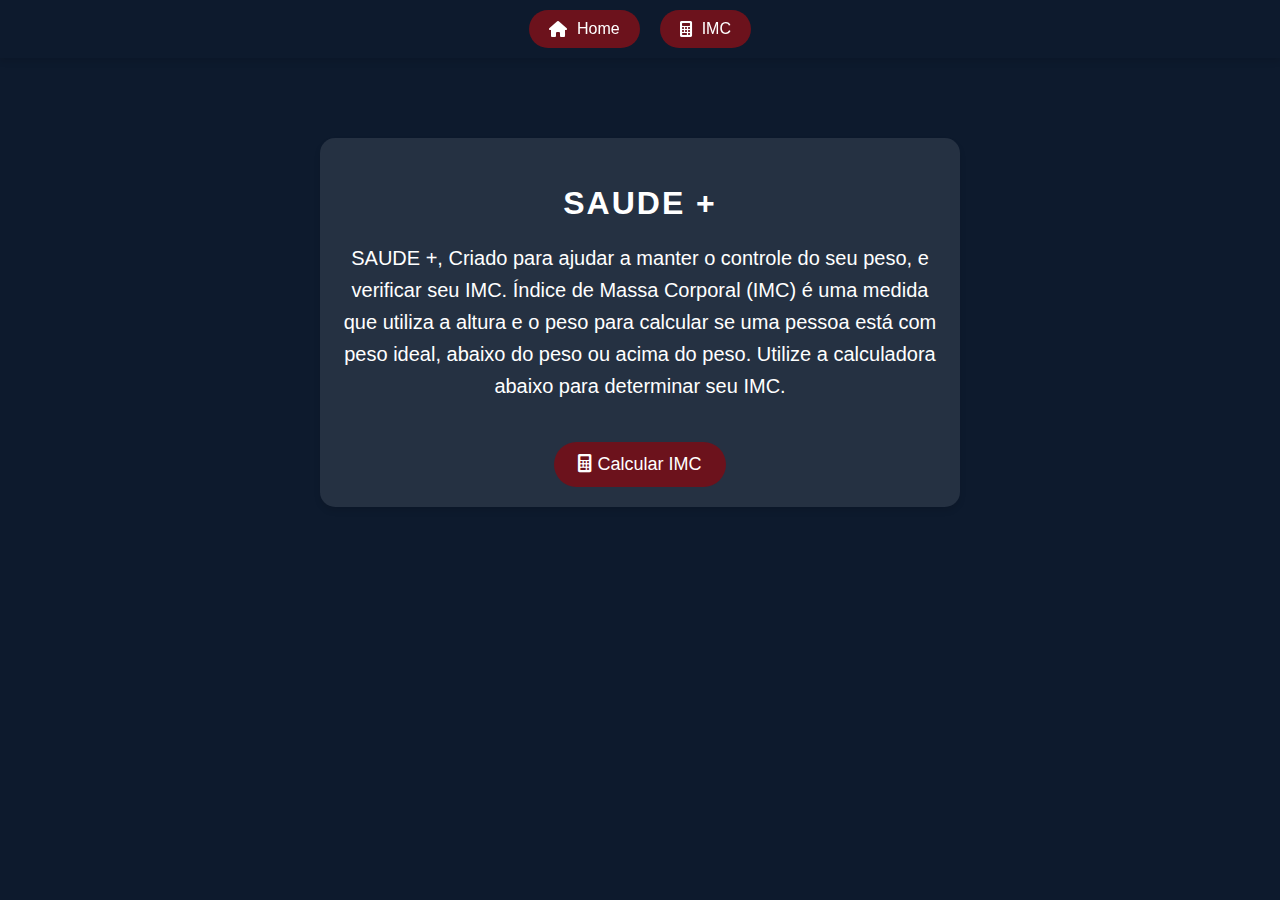
<file: index.html>
<!DOCTYPE html>
<html lang="pt-BR">
  <head>
    <meta charset="UTF-8" />
    <meta name="viewport" content="width=device-width, initial-scale=1.0" />
    <title>Página de IMC</title>
    <link rel="stylesheet" href="styles.css" />
    <link
      rel="stylesheet"
      href="https://cdnjs.cloudflare.com/ajax/libs/font-awesome/6.0.0-beta3/css/all.min.css"
    />
  </head>
  <body>
    <div class="header">
      <div class="logo">
        <i class="fas fa-heartbeat"></i>
        <span>Saúde+</span>
      </div>
    </div>
    <div class="button-container">
      <button class="button-home" onclick="window.location.href='index.html';">
        <i class="fas fa-home"></i> Home
      </button>
      <button class="button-imc" onclick="window.location.href='imc.html';">
        <i class="fas fa-calculator"></i> IMC
      </button>
    </div>
    <div class="content">
      <h2>SAUDE +</h2>
      <p>
        SAUDE +, Criado para ajudar a manter o controle do seu peso, e verificar
        seu IMC. Índice de Massa Corporal (IMC) é uma medida que utiliza a
        altura e o peso para calcular se uma pessoa está com peso ideal, abaixo
        do peso ou acima do peso. Utilize a calculadora abaixo para determinar
        seu IMC.
      </p>
      <button
        class="button-calculate"
        onclick="window.location.href='imc.html';"
      >
        <i class="fas fa-calculator"></i> Calcular IMC
      </button>
    </div>
  </body>
</html>
</file>
<file: styles.css>
body {
  display: flex;
  flex-direction: column;
  align-items: center;
  justify-content: flex-start;
  height: 100vh;
  margin: 0;
  font-family: "Arial", sans-serif;
  background-color: #0d1a2d; /* Azul escuro */
  color: #fff; /* Branco para o texto */
}

.button-container {
  display: flex;
  justify-content: center;
  width: 100%;
  padding: 10px 0;
  position: fixed;
  top: 0;
  background-color: #0d1a2d; /* Azul escuro */
  z-index: 1000;
  box-shadow: 0 4px 6px rgba(0, 0, 0, 0.1); /* Sombra para destaque */
}

.button-container button {
  margin: 0 10px;
  padding: 10px 20px;
  font-size: 16px;
  cursor: pointer;
  border: none;
  border-radius: 25px; /* Bordas arredondadas */
  display: flex;
  align-items: center;
  background-color: #6c121c; /* Vermelho vinho */
  color: white;
  transition: background-color 0.3s ease; /* Transição suave */
}

.button-container button:hover {
  background-color: #4b0d14; /* Vermelho vinho mais escuro ao passar o mouse */
}

.button-container button i {
  margin-right: 10px;
}

.content {
  text-align: center;
  margin-top: 120px; /* Ajuste para descer o conteúdo abaixo dos botões */
  max-width: 600px;
  padding: 20px;
  background-color: rgba(255, 255, 255, 0.1); /* Fundo levemente transparente */
  border-radius: 15px; /* Bordas arredondadas */
  box-shadow: 0 4px 6px rgba(0, 0, 0, 0.1); /* Sombra para destaque */
}

.button-calculate {
  background-color: #6c121c; /* Vermelho vinho */
  color: white;
  padding: 12px 24px;
  font-size: 18px;
  margin-top: 20px;
  border: none;
  border-radius: 25px; /* Bordas arredondadas */
  cursor: pointer;
  transition: background-color 0.3s ease; /* Transição suave */
}

.button-calculate:hover {
  background-color: #4b0d14; /* Vermelho vinho mais escuro ao passar o mouse */
}

h2 {
  font-size: 32px;
  margin-bottom: 20px;
  text-transform: uppercase;
  letter-spacing: 2px; /* Espaçamento entre letras */
}

p {
  font-size: 20px;
  line-height: 1.6;
  margin-bottom: 20px;
}
</file>
